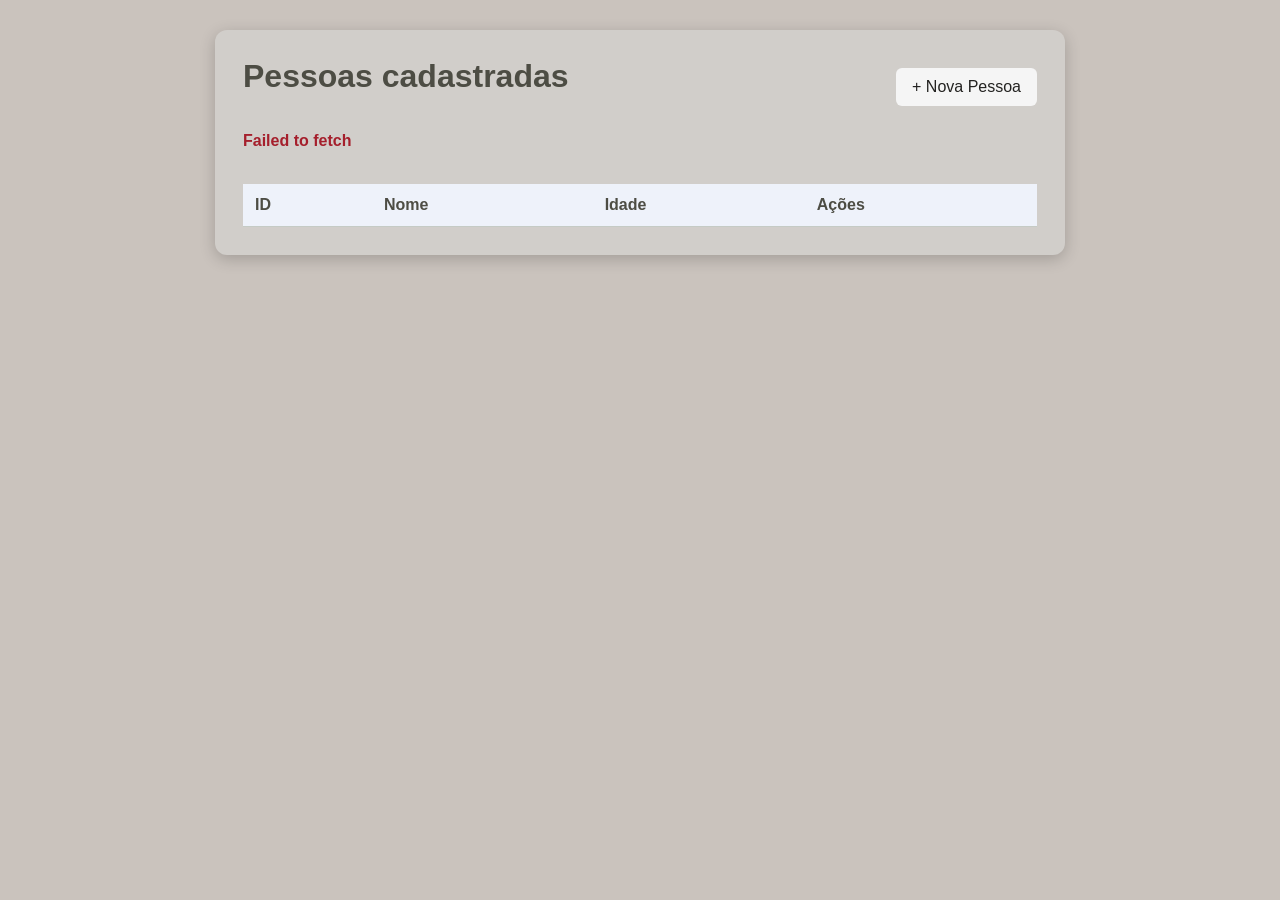
<file: index.html>
<!DOCTYPE html>
<html lang="en">
<head>
    <meta charset="UTF-8">
    <meta name="viewport" content="width=device-width, initial-scale=1.0">
    <title>Pessoas Cadastradas</title>
    <link rel="stylesheet" href="css/style.css">
     <script src="js/listar.js" defer></script>
</head>
<body>
    <main class="container">
        <header class="cabecalho">
            <h1>Pessoas cadastradas</h1>
            <a href="cadastro.html" class="botao">+ Nova Pessoa</a>
        </header>

        <p id="mensagem" role="status"></p>

        <div class="tabela-container">
            <table>
                <thead>
                    <tr>
                        <th>ID</th>
                        <th>Nome</th>
                        <th>Idade</th>
                        <th>Ações</th>
                    </tr>
                </thead>
                <tbody id="corpoTabela"></tbody>        
            </table>
        </div>
    </main>
</body>
</html>
</file>
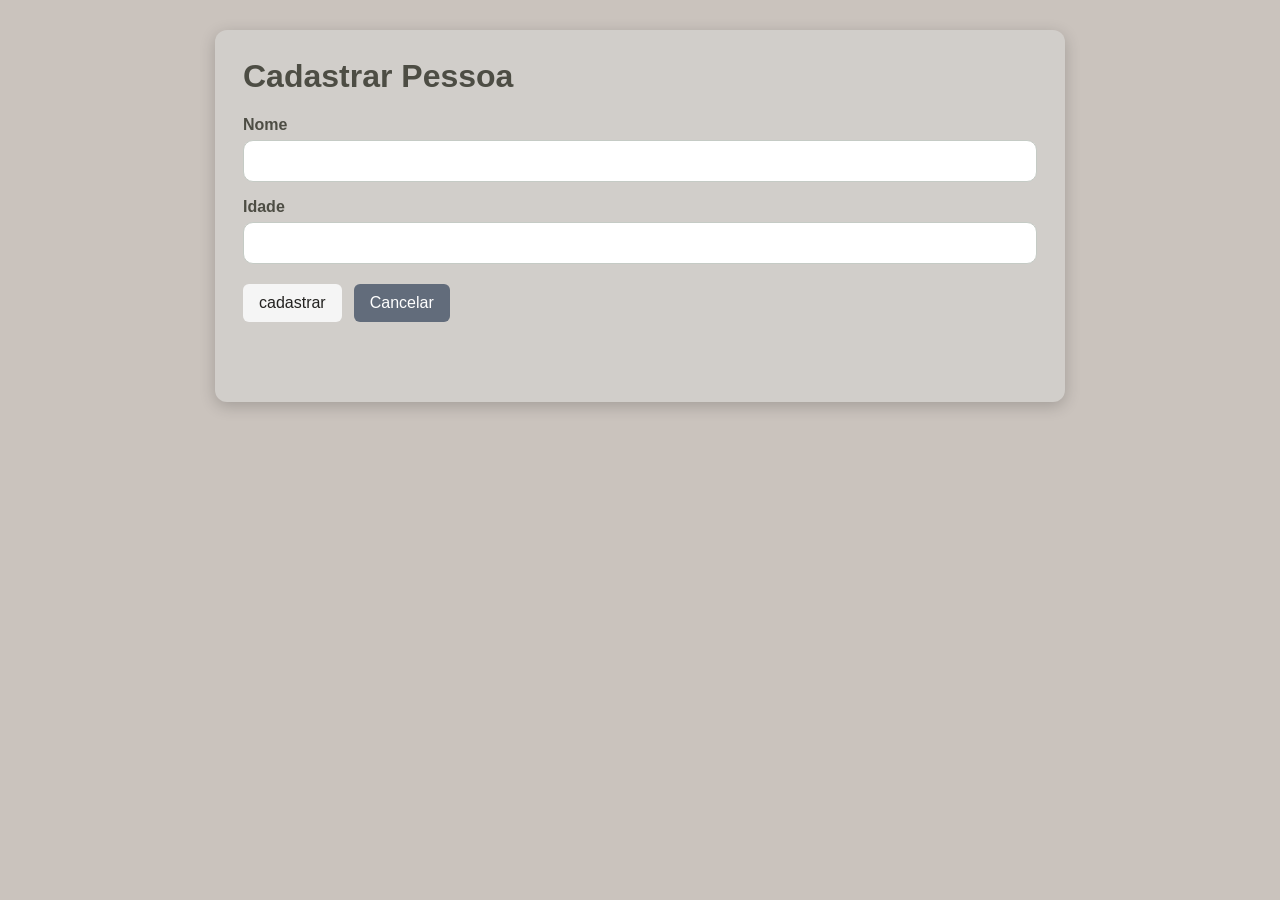
<file: cadastro.html>
<!DOCTYPE html>
<html lang="en">
<head>
    <meta charset="UTF-8">
    <meta name="viewport" content="width=device-width, initial-scale=1.0">
    <title>cadastrar Pessoa</title>
    <link rel="stylesheet" href="./css/style.css">
    <script src="js/cadastro.js" defer></script>
   </head>
    
   <body>
    <main class="container">
        <h1>Cadastrar Pessoa</h1>
        <form id="formCadastro">
            <label for="nome">Nome</label>
            <input type="text" id="nome" required maxlength="100">

            <label for="Idade">Idade</label>
            <input type="number" id="Idade" required max="130">

            <div class="acoes">
                <button type="submit">cadastrar</button>
                <a href="index.html" class="botao secundario">Cancelar</a>
            </div>
        </form>
        <p id="mensagem" role="status"></p>
    </main>
   </body>

</html>
</file>
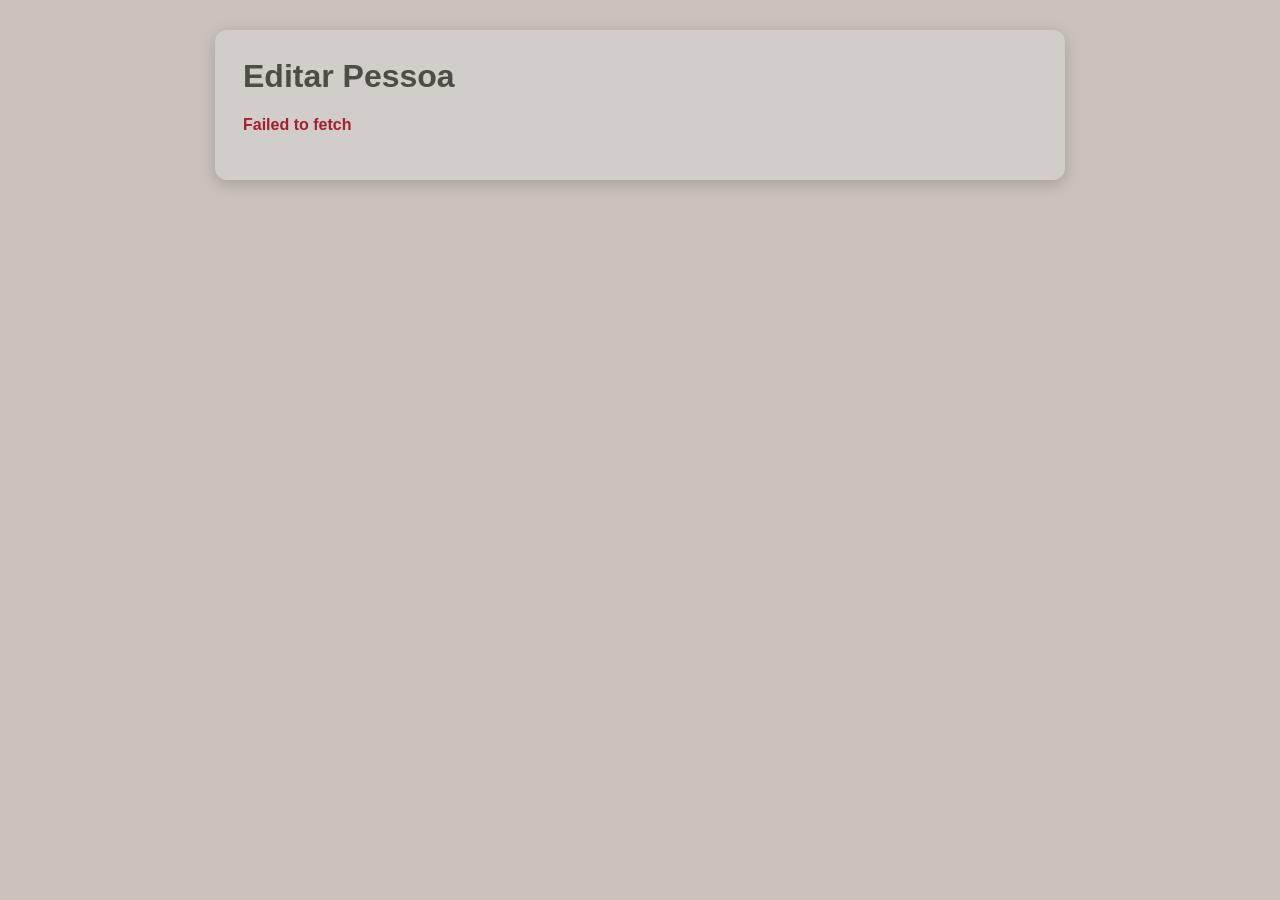
<file: editar.html>
<!DOCTYPE html>
<html lang="en">
<head>
    <meta charset="UTF-8">
    <meta name="viewport" content="width=device-width, initial-scale=1.0">
    <title>Editar pessoa</title>
    <link rel="stylesheet" href="./css/style.css">
    <script src="./js/editor.js" defer></script>
</head>
<body>
    <main class="container">
        <h1>Editar Pessoa</h1>
        <form id="formEditar">
            <label for="nome">Nome</label>
            <input type="text" id="nome" name="nome" maxlength="100">
            <label for="nome">Idade</label>
            <input type="number" id="idade" name="idade" required max="130">
            <div class="acoes">
                <button type="submit">Salvar Alterações</button>
                <a href="index.html" class="botao secudario">Cancelar</a>
            </div>
        </form>
        <p id="mensagem" role="status"></p>
    </main>
</body>
</html>
</file>
<file: css/style.css>
* {
    box-sizing: border-box;
}

body {
    margin: 0;
    padding: 30px;
    font-family: Arial, Helvetica, sans-serif;
    background: rgb(202, 195, 189);
    color: rgb(77, 77, 68);
}

.container {
    max-width: 850px;
    margin: 0 auto;
    padding: 28px;
    background: rgb(209, 206, 202);
    border-radius: 12px; /* Corrigido de 12xp para 12px */
    box-shadow: 0 4px 16px rgba(0, 0, 0, 0.2); /* Sombra ajustada */
}

.cabecalho, .acoes {
    display: flex;
    align-items: center;
    justify-content: space-between;
    gap: 12px;
    flex-wrap: wrap;
}

h1 {
    margin-top: 0; /* Corrigido de margin: top 0 */
}

label {
    display: block;
    margin: 16px 0 6px;
    font-weight: bold;
}

input {
    width: 100%;
    padding: 12px;
    border: 1px solid #c5cbc5;
    border-radius: 10px;
    font-size: 14px; /* Aumentado para melhor leitura */
}

/* Corrigido 'botao' para '.botao' */
button, .botao {
    display: inline-block;
    padding: 10px 16px;
    border: none;
    border-radius: 6px;
    background: whitesmoke;
    color: rgb(35, 34, 32);
    font: inherit;
    text-decoration: none;
    cursor: pointer;
}

button:hover, .botao:hover {
    opacity: 0.9;
}

.secundario {
    background-color: #626c7b;
    color: white;
}

.acoes {
    justify-content: flex-start;
    margin-top: 20px;
}

.tabela-container {
    overflow-x: auto;
}

table {
    width: 100%;
    border-collapse: collapse;
    margin-top: 16px;
}

th, td {
    padding: 12px;
    text-align: left;
    border-bottom: 1px solid #c5cbc5; /* Borda inferior para separar as linhas */
}

th {
    background: #eef2fa;
}

.acoes-tabela {
    display: flex;
    gap: 8px;
    flex-wrap: wrap;
}

#mensagem {
    min-height: 20px;
    color: #a51f2c;
    font-weight: bold;
}

.perigo {
    background: #a51f2c;
    color: white;
}
</file>
